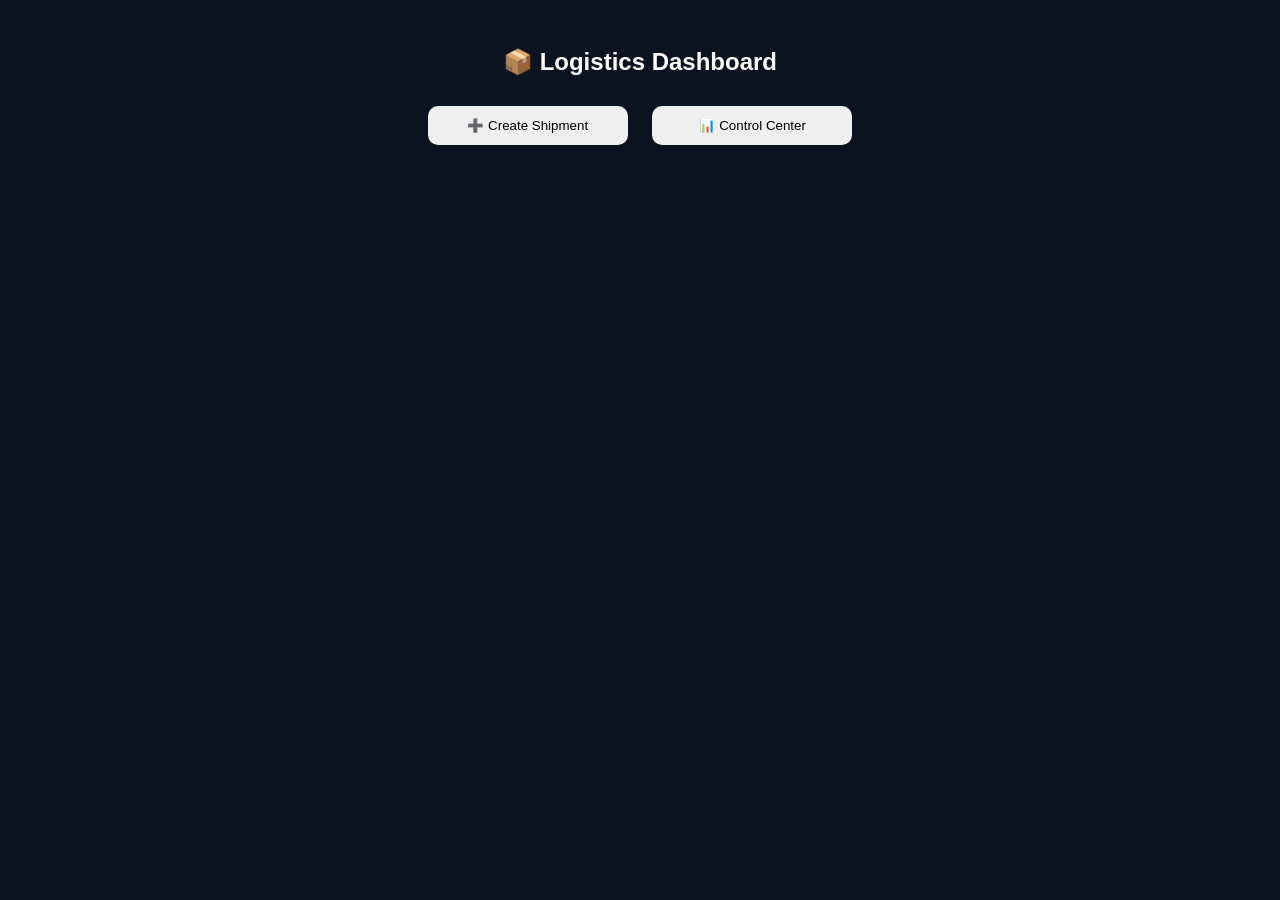
<file: Dashboard.html>
<!DOCTYPE html>
<html>
<head>
<title>Dashboard</title>

<style>
body{
  background:#0b1220;
  color:white;
  font-family:Arial;
  text-align:center;
  padding:20px;
}

button{
  width:200px;
  padding:12px;
  margin:10px;
  border:none;
  border-radius:10px;
  cursor:pointer;
}

a{
  text-decoration:none;
}
</style>
</head>

<body>

<h2>📦 Logistics Dashboard</h2>

<a href="create.html"><button>➕ Create Shipment</button></a>
<a href="admin.html"><button>📊 Control Center</button></a>

</body>
</html>
</file>
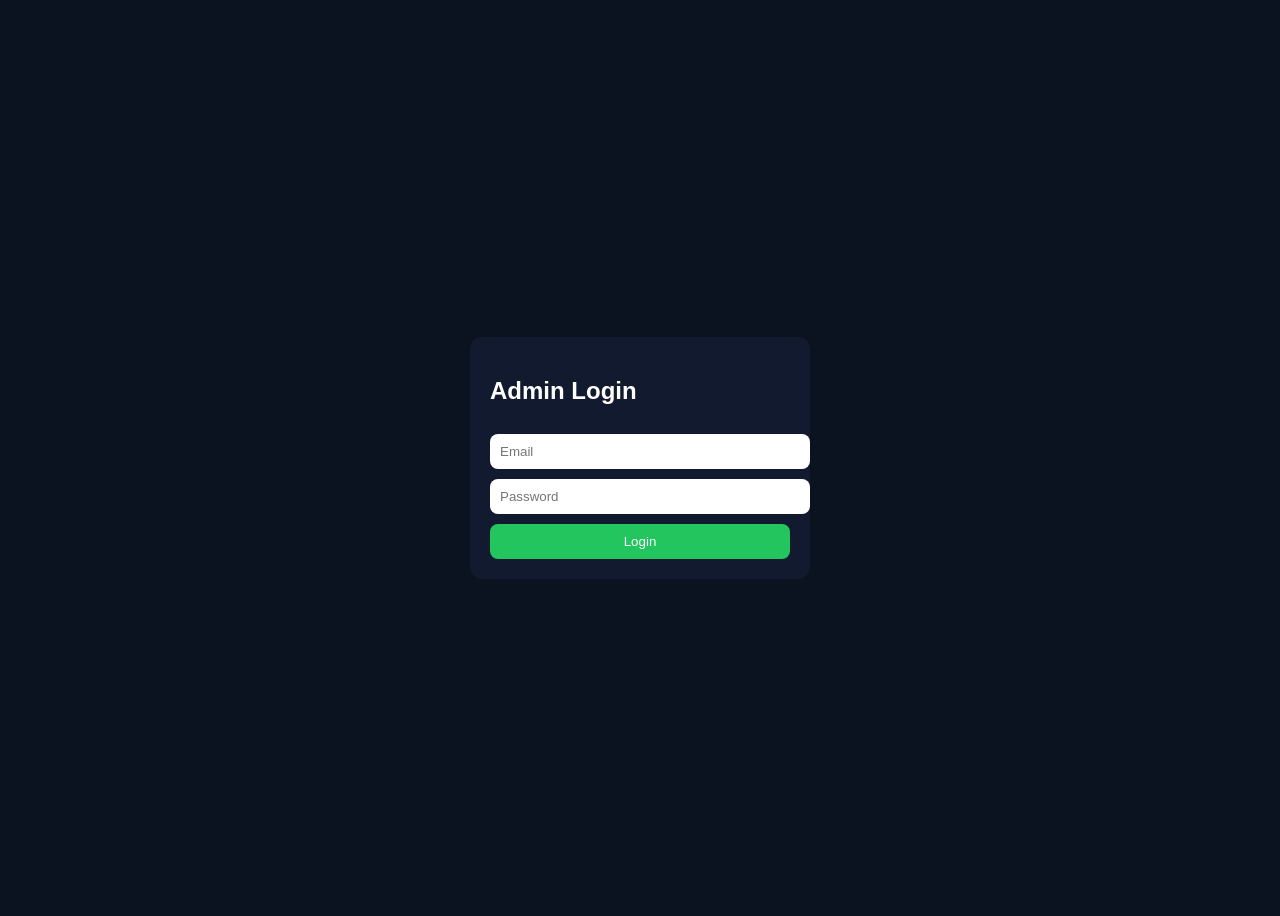
<file: login.html>
<!DOCTYPE html>
<html>
<head>
<title>Admin Login</title>

<style>
body{
  background:#0b1220;
  font-family:Arial;
  color:white;
  display:flex;
  justify-content:center;
  align-items:center;
  height:100vh;
}

.box{
  background:#111a2e;
  padding:20px;
  border-radius:12px;
  width:300px;
}

input,button{
  width:100%;
  padding:10px;
  margin-top:10px;
  border:none;
  border-radius:8px;
}

button{
  background:#22c55e;
  color:white;
}
</style>
</head>

<body>

<div class="box">
<h2>Admin Login</h2>

<input id="email" placeholder="Email">
<input id="pass" type="password" placeholder="Password">

<button onclick="login()">Login</button>
</div>

<script>
function login(){
  const email=document.getElementById("email").value;
  const pass=document.getElementById("pass").value;

  if(email==="admin" && pass==="admin123"){
    window.location.href="dashboard.html";
  } else {
    alert("Wrong login");
  }
}
</script>

</body>
</html>
</file>
